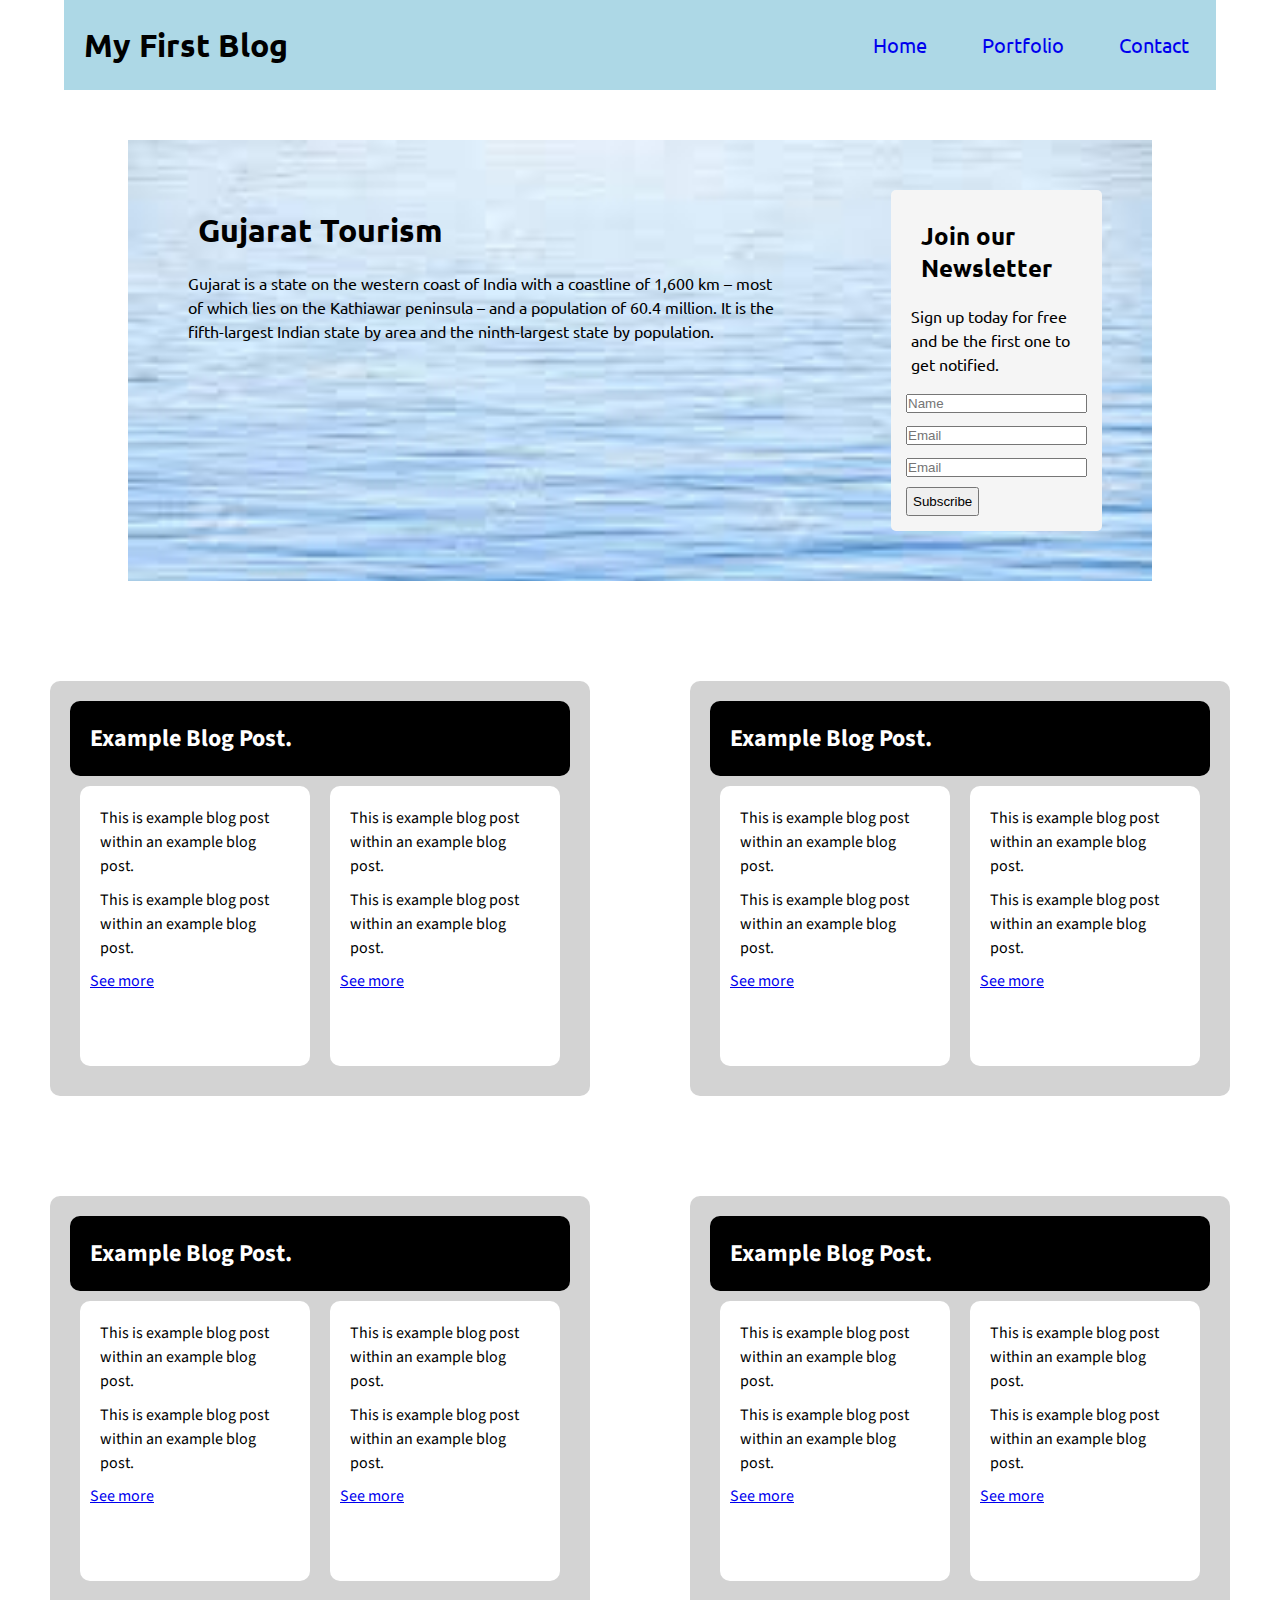
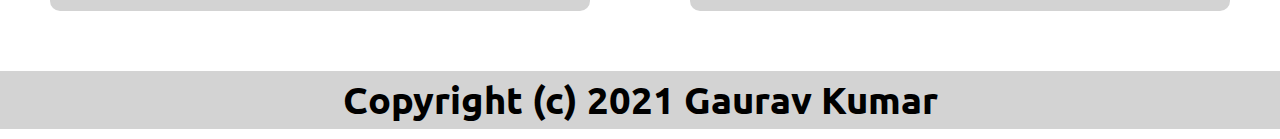
<file: index.html>
<!DOCTYPE html>
<html lang="en">
<head>
    <meta charset="UTF-8">
    <meta http-equiv="X-UA-Compatible" content="IE=edge">
    <meta name="viewport" content="width=device-width, initial-scale=1.0">
    <link rel="stylesheet" href="css/style.css">
    <title>Personal Blog</title>
</head>
<body>
    <header>
        <h1 class="main-header">My First Blog</h1>
        <nav>
            <ul class="main-nav">
                <li><a class="nav-items" href="#">Home</a></li>
                <li><a class="nav-items" href="portfolio.html">Portfolio</a></li>
                <li><a class="nav-items" href="#">Contact</a></li>
            </ul>
        </nav>
    </header>
    <main>
        <section class="presentation">
            <div class="container">
                <div class="container-text">
                    <h1>Gujarat Tourism</h1>
                    <p>Gujarat is a state on the western coast of India with a coastline of 1,600 km – most of which lies on the Kathiawar peninsula – and a population of 60.4 million. It is the fifth-largest Indian state by area and the ninth-largest state by population.</p>
                </div>
                <div class="container-subscription">
                    <h2>Join our Newsletter</h2>
                    <p>Sign up today for free and be the first one to get notified.</p>
                    <div class="form-control">
                        <input type="text" name="name" placeholder="Name" required>
                    </div>
                    <div class="form-control">
                        <input type="text" name="company" placeholder="Email" required>
                    </div>
                    <div class="form-control">
                        <input type="email" name="email" placeholder="Email" required>
                    </div>
                    <input type="submit" value="Subscribe" class="btn">
                </div>
            </div>
        </section>
        <div class="cards">
            <div class="card">
                <div class="grid-header">
                    <h2>Example Blog Post.</h2>
                </div>
                <div class="grid-main">
                    <div class="sub-card">
                        <p>This is example blog post within an example blog post.</p>
                        <p>This is example blog post within an example blog post.</p>
                        <a href="#">See more</a>
                    </div>
                    <div class="sub-card">
                        <p>This is example blog post within an example blog post.</p>
                        <p>This is example blog post within an example blog post.</p>
                        <a href="#">See more</a>
                    </div>
                </div>
            </div>
            <div class="card">
                <div class="grid-header">
                    <h2>Example Blog Post.</h2>
                </div>
                <div class="grid-main">
                    <div class="sub-card">
                        <p>This is example blog post within an example blog post.</p>
                        <p>This is example blog post within an example blog post.</p>
                        <a href="#">See more</a>
                    </div>
                    <div class="sub-card">
                        <p>This is example blog post within an example blog post.</p>
                        <p>This is example blog post within an example blog post.</p>
                        <a href="#">See more</a>
                    </div>
                </div>
            </div>
            <div class="card">
                <div class="grid-header">
                    <h2>Example Blog Post.</h2>
                </div>
                <div class="grid-main">
                    <div class="sub-card">
                        <p>This is example blog post within an example blog post.</p>
                        <p>This is example blog post within an example blog post.</p>
                        <a href="#">See more</a>
                    </div>
                    <div class="sub-card">
                        <p>This is example blog post within an example blog post.</p>
                        <p>This is example blog post within an example blog post.</p>
                        <a href="#">See more</a>
                    </div>
                </div>
            </div>
            <div class="card">
                <div class="grid-header">
                    <h2>Example Blog Post.</h2>
                </div>
                <div class="grid-main">
                    <div class="sub-card">
                        <p>This is example blog post within an example blog post.</p>
                        <p>This is example blog post within an example blog post.</p>
                        <a href="#">See more</a>
                    </div>
                    <div class="sub-card">
                        <p>This is example blog post within an example blog post.</p>
                        <p>This is example blog post within an example blog post.</p>
                        <a href="#">See more</a>
                    </div>
                </div>
            </div>
        </div>
    </main>
    <footer>
        <div class="main-footer">
            <p>Copyright (c) 2021 Gaurav Kumar</p>
        </div>
    </footer>
</body>
</html>
</file>
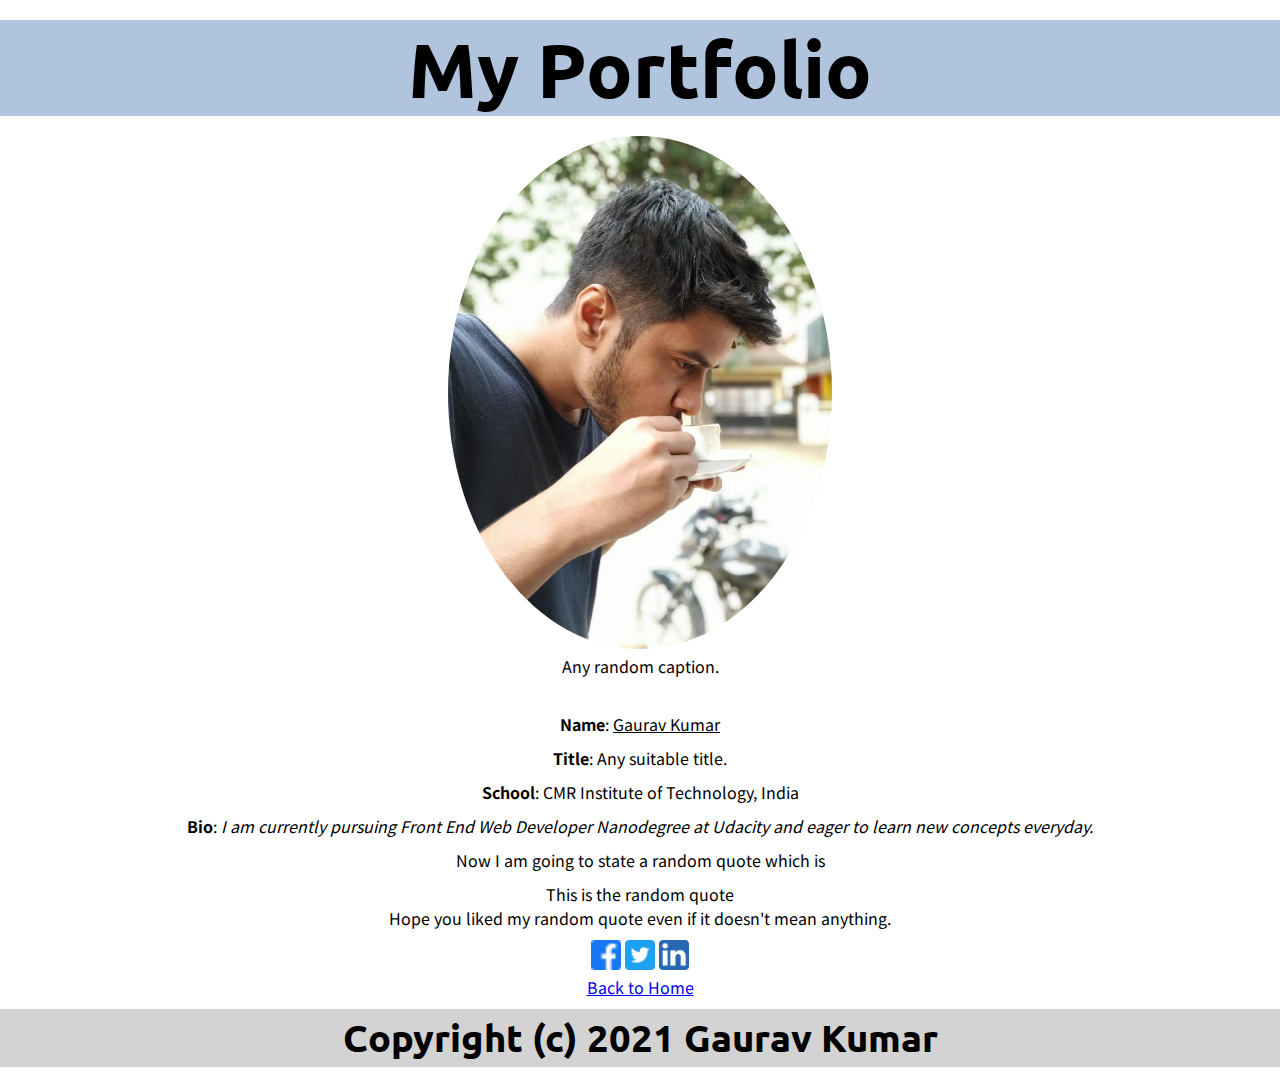
<file: portfolio.html>
<!DOCTYPE html>
<html lang="en">
<head>
    <meta charset="UTF-8">
    <meta http-equiv="X-UA-Compatible" content="IE=edge">
    <meta name="viewport" content="width=device-width, initial-scale=1.0">
    <link rel="stylesheet" href="css/style.css">
    <title>Portfolio</title>
</head>
<body>
        <div class="port-heading">
            <h1>My Portfolio</h1>
        </div>
        <div class="port-details">
            <img src="img/gaurav.jpg" alt="profile-pic" class="pic">
            <figcaption>Any random caption.</figcaption>
            <br>
            <p><b>Name</b>: <u>Gaurav Kumar</u></p>
            <p><b>Title</b>: Any suitable title.</p>
            <p><b>School</b>: CMR Institute of Technology, India</p>
            <p><b>Bio</b>: <i>I am currently pursuing Front End Web Developer Nanodegree at Udacity and eager to learn new concepts everyday.</i></p>
            <p>Now I am going to state a random quote which is <blockquote>This is the random quote</blockquote>Hope you liked my random quote even if it doesn't mean anything.</p>
            <a href="#"><img src="img/facebook.png" alt="Facebook" class="fb"></a>
            <a href="#"><img src="img/twitter.png" alt="Twitter" class="tweet"></a>
            <a href="#"><img src="img/linkedin.png" alt="Linkedin" class="linkedin"></a>
            <br>
            <a href="index.html">Back to Home</a>
        </div>
        <footer>
            <div class="main-footer">
                <p>Copyright (c) 2021 Gaurav Kumar</p>
            </div>
        </footer>
    </main>
</body>
</html>
</file>
<file: css/style.css>
@import url('https://fonts.googleapis.com/css2?family=Ubuntu:wght@300&display=swap');
@import url('https://fonts.googleapis.com/css2?family=Source+Sans+Pro:wght@200&display=swap');
@import url('https://fonts.googleapis.com/css2?family=Noto+Sans+KR:wght@300&family=Roboto+Slab:wght@200&family=Source+Sans+Pro:wght@200&display=swap');

* {
    margin: 0px;
    padding: 0px;
    box-sizing: border-box;
}

body {
    font-family: 'Ubuntu', sans-serif;
}

h1, h2 {
    margin: 20px 20px;
}

p {
    line-height: 1.5;
    margin: 10px;
}

header {
    display: flex;
    width: 90%;
    margin: auto;
    background: lightblue;
    height: 10vh;
    align-items: center;
}

.main-header {
    flex: 2;
    margin: 20px;
}

nav {
    flex: 1;
}

.main-nav {
    display: flex;
    list-style-type: none;
    justify-content: space-around;
    font-size: 20px;
}

.nav-items {
    text-decoration: none;
}

.container {
    display:grid;
    grid-template-columns: 3fr 1fr;
    width: 80%;
    margin: auto;
    margin-top: 50px;
    margin-bottom: 50px;
    background-image: url(../img/sea.jpg);
    background-size: cover;
}


.container-text {
    margin: 50px;
}

.container-subscription {
    border-radius: 5px;
    margin: 50px;
    padding: 10px;
    background-color: #F5F5F5;
}

.form-control {
    padding: 5px;
}

.btn {
    padding: 5px;
    margin: 5px;
}

.cards {
    font-family: 'Source Sans Pro', sans-serif;
    display: grid;
    grid-template-columns: 1fr 1fr;
}

.card {
    display: grid;
    grid-template-rows: 1fr 4fr;
    background-color: lightgray;
    border-radius: 10px;
    margin: 50px;
    padding: 20px;
}

.sub-card {
    background-color: white;
    border-radius: 10px;
    margin: 10px;
    padding: 10px;
    flex-direction: column;
    flex: 1;
}

.grid-header {
    background-color: black;
    color: white;
    border-radius: 10px;
}

.grid-main {
    display: flex;

}

.main-footer {
    background-color: lightgrey;
    margin: 0 auto;
    text-align: center;
    font-size: 3vw;
    font-weight: bold;
    margin: auto;
}

.port-heading {
    text-align: center;
    width: 100%;
    background-color: lightsteelblue;
    font-size: 3vw;
}

.port-details {
    font-family: 'Noto Sans KR', sans-serif;
    width: 100%;
    text-align: center
}

.pic {
    border-radius: 50%;
    width: 30%;
    height: 30%;
}

.fb, .tweet, .linkedin {
    width: 30px;
}

@media screen and (max-width: 800px) {
    header {
        flex-direction: column;
    }

    .nav-items {
        margin: 10px;
    }

    .container {
        display: flex;
        flex-direction: column;
    }

    .cards {
        display: flex;
        flex-direction: column;
    }
}
</file>
